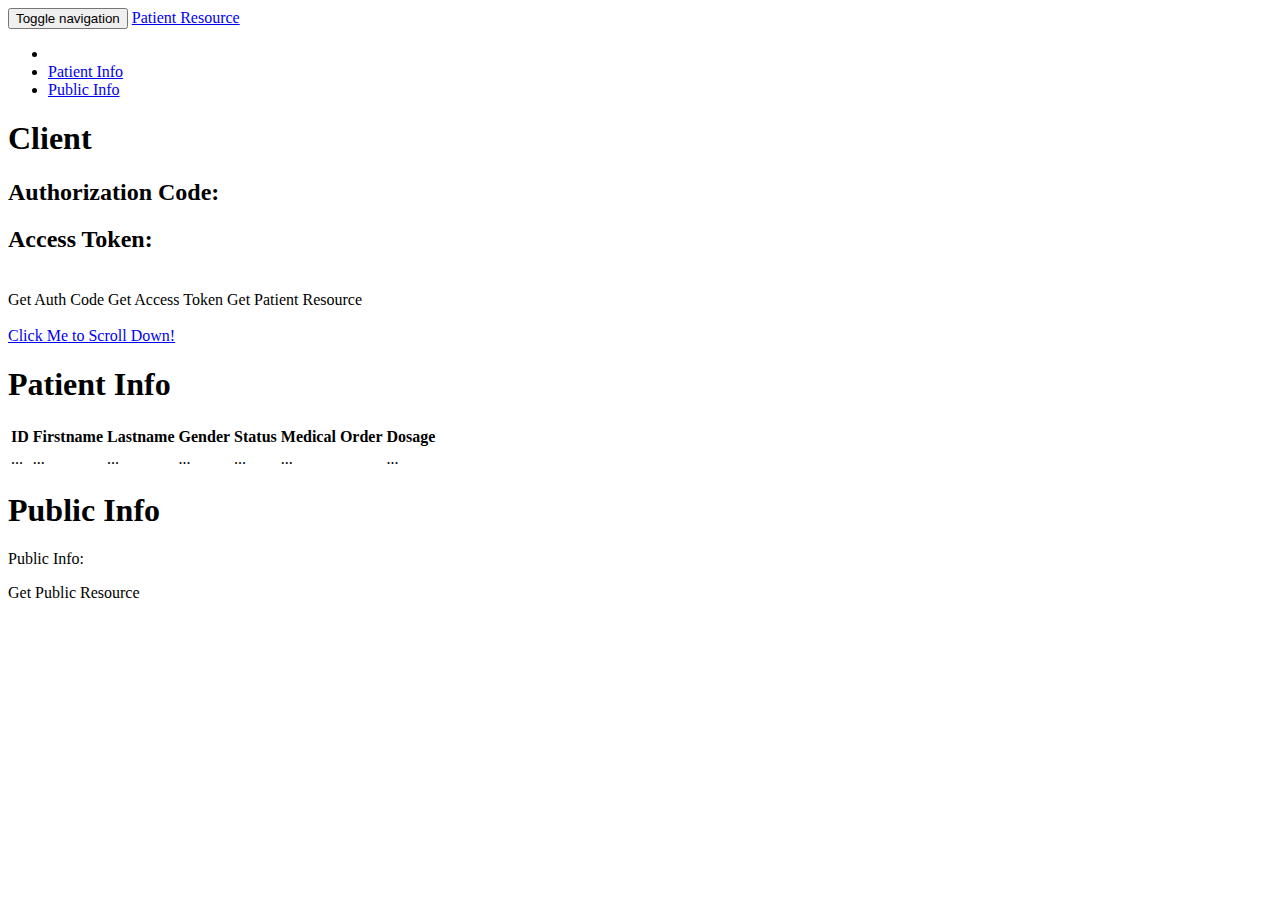
<file: src/main/resources/templates/index.html>
<!DOCTYPE html>
<html lang="en" xmlns:th="http://www.w3.org/1999/xhtml">
<head th:replace="common/header :: common-header" />
<body id="page-top" data-spy="scroll" data-target=".navbar-fixed-top">

<!-- Navigation -->
<nav class="navbar navbar-default navbar-fixed-top" role="navigation">
    <div class="container">
        <div class="navbar-header page-scroll">
            <button type="button" class="navbar-toggle" data-toggle="collapse" data-target=".navbar-ex1-collapse">
                <span class="sr-only">Toggle navigation</span>
                <span class="icon-bar"></span>
                <span class="icon-bar"></span>
                <span class="icon-bar"></span>
            </button>
            <a class="navbar-brand page-scroll" href="#page-top">Patient Resource</a>
        </div>

        <!-- Collect the nav links, forms, and other content for toggling -->
        <div class="collapse navbar-collapse navbar-ex1-collapse">
            <ul class="nav navbar-nav">
                <!-- Hidden li included to remove active class from about link when scrolled up past about section -->
                <li class="hidden">
                    <a class="page-scroll" href="#page-top"></a>
                </li>
                <li>
                    <a class="page-scroll" href="#patient">Patient Info</a>
                </li>
                <li>
                    <a class="page-scroll" href="#public">Public Info</a>
                </li>

            </ul>
        </div>
        <!-- /.navbar-collapse -->
    </div>
    <!-- /.container -->
</nav>

<!-- Intro Section -->
<section id="intro" class="intro-section">
    <div class="container">
        <div class="row">
            <div class="col-lg-12">
                <!--<h1>Scrolling Nav</h1>-->
                <!--<br />-->
                <div class="jumbotron">
                    <h1>Client</h1>
                    <h2>Authorization Code: <span th:text="${authCode}" id="auth-code"></span></h2>
                    <h2>Access Token: <span th:text="${token}" id="token"></span></h2>
                    <br />
                    <a id="button-getAuthCode" class="btn btn-primary" th:href="@{/getAuthCode}">Get Auth Code</a>
                    <a id="button-getToken" class="btn btn-primary" th:href="@{/getToken}">Get Access Token</a>
                    <a id="button-getResource" class="btn btn-primary" th:href="@{/getResource}">Get Patient Resource</a>
                </div>
                <br />
                <!--<p><strong>Usage Instructions:</strong> Make sure to include the <code>scrolling-nav.js</code>, <code>jquery.easing.min.js</code>, and <code>scrolling-nav.css</code> files. To make a link smooth scroll to another section on the page, give the link the <code>.page-scroll</code> class and set the link target to a corresponding ID on the page.</p>-->
                <a class="btn btn-default page-scroll" href="#patient">Click Me to Scroll Down!</a>
            </div>
        </div>
    </div>


</section>

<!-- Patient Info Section -->
<section id="patient" class="patient-section">
    <div class="container">
        <div class="row">
            <div class="col-lg-12">
                <h1>Patient Info</h1>
                <table class="table table-striped table-bordered table-hover">
                    <tr>
                        <th>ID</th>
                        <th>Firstname</th>
                        <th>Lastname</th>
                        <th>Gender</th>
                        <th>Status</th>
                        <th>Medical Order</th>
                        <th>Dosage</th>
                    </tr>
                    <tr data-th-each="patient : ${patientList}">
                        <td data-th-text="${patient.patientId}">...</td>
                        <td data-th-text="${patient.firstName}">...</td>
                        <td data-th-text="${patient.lastName}">...</td>
                        <td data-th-text="${patient.gender}">...</td>
                        <td data-th-text="${patient.status}">...</td>
                        <td data-th-text="${patient.medicalOrder}">...</td>
                        <td data-th-text="${patient.dosage}">...</td>
                    </tr>
                </table>
            </div>
        </div>
    </div>
</section>

<!-- Public Info Section -->
<section id="public" class="public-section">
    <div class="container">
        <div class="row">
            <div class="col-lg-12">
                <div class="jumbotron">
                    <h1>Public Info</h1>
                    <p>Public Info: <span th:text="${sentence}" id="sentence"></span></p>
                    <a id="button-getPublicResource" class="btn btn-primary" th:href="@{/getPublicResource}">Get Public Resource</a>
                </div>
            </div>
        </div>
    </div>
</section>

<div th:replace="common/header :: body-bottom-scripts" />

</body>
</html>
</file>
